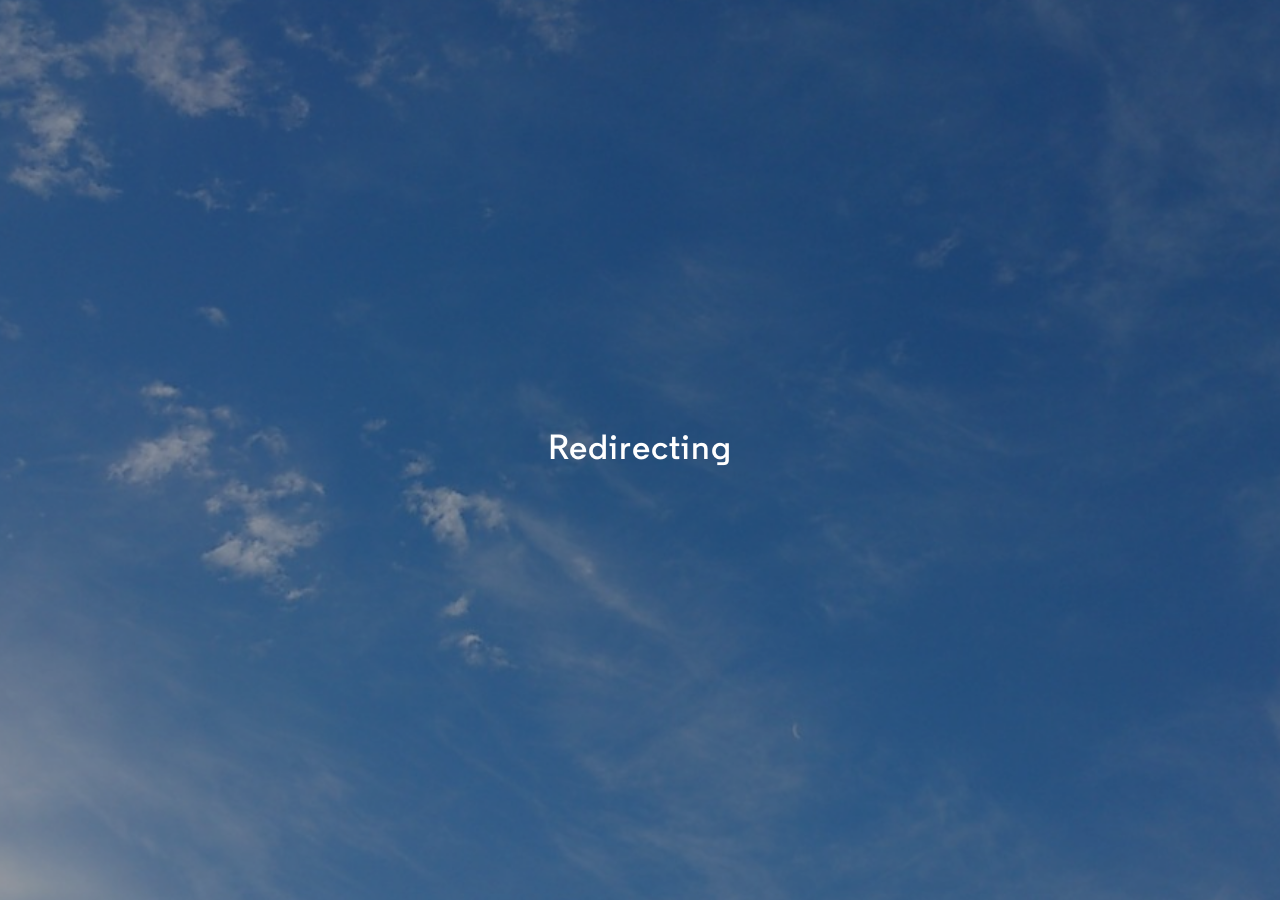
<file: instagram.html>
<!DOCTYPE html>
<html>
	<link rel="shortcut icon" type="image/x-icon" href="favicon.ico" />
   <head>
	 <link rel="stylesheet" type="text/css" href="style.css">
	 <img src="bg2.jpg" alt= "Redirecting" id="vid" </img>
	<meta charset="utf-8">
	  <title>Twitter</title>
	  <meta http-equiv = "refresh" content = "2; url = https://www.instagram.com/jackieskifn/" />
   </head>
   <body>
     <div id="center">
	  <p>Redirecting</p>
	 </div>
   </body>
</html>
</file>
<file: style.css>
@font-face {
  font-family: "VOXI-Semibold";
  src: url("./fonts/VOXI-Semibold.eot"); /* IE9 Compat Modes */
  src: url("./fonts/VOXI-Semibold.eot?#iefix") format("embedded-opentype"), /* IE6-IE8 */
    url("./fonts/VOXI-Semibold.otf") format("opentype"), /* Open Type Font */
    url("./fonts/VOXI-Semibold.svg") format("svg"), /* Legacy iOS */
    url("./fonts/VOXI-Semibold.ttf") format("truetype"), /* Safari, Android, iOS */
    url("./fonts/VOXI-Semibold.woff") format("woff"), /* Modern Browsers */
    url("./fonts/VOXI-Semibold.woff2") format("woff2"); /* Modern Browsers */
  font-weight: normal;
  font-style: normal;
}

@font-face {
  font-family: "VOXI-Regular";
  src: url("./fonts/VOXI-Regular.eot"); /* IE9 Compat Modes */
  src: url("./fonts/VOXI-Regular.eot?#iefix") format("embedded-opentype"), /* IE6-IE8 */
    url("./fonts/VOXI-Regular.otf") format("opentype"), /* Open Type Font */
    url("./fonts/VOXI-Regular.svg") format("svg"), /* Legacy iOS */
    url("./fonts/VOXI-Regular.ttf") format("truetype"), /* Safari, Android, iOS */
    url("./fonts/VOXI-Regular.woff") format("woff"), /* Modern Browsers */
    url("./fonts/VOXI-Regular.woff2") format("woff2"); /* Modern Browsers */
  font-weight: normal;
  font-style: normal;
}

@font-face {
  font-family: "VOXI-Bold";
  src: url("./fonts/VOXI-Bold.eot"); /* IE9 Compat Modes */
  src: url("./fonts/VOXI-Bold.eot?#iefix") format("embedded-opentype"), /* IE6-IE8 */
    url("./fonts/VOXI-Bold.otf") format("opentype"), /* Open Type Font */
    url("./fonts/VOXI-Bold.svg") format("svg"), /* Legacy iOS */
    url("./fonts/VOXI-Bold.ttf") format("truetype"), /* Safari, Android, iOS */
    url("./fonts/VOXI-Bold.woff") format("woff"), /* Modern Browsers */
    url("./fonts/VOXI-Bold.woff2") format("woff2"); /* Modern Browsers */
  font-weight: normal;
  font-style: normal;
}


html {
	overflow:-moz-scrollbars-vertical;
	overflow-x:hidden;
	overflow:-moz-scrollbars-vertical;
	overflow-y:hidden;
	background-color: #191714;
}

p{
	letter-spacing: 1px;
	font-family: 'VOXI-Semibold';
	font-size: 35px;
	color: white;
}

body {
	color: rgb(225,225,225);
  /*Calling animations for <p>*/
-webkit-animation: slide_in 2s ease forwards;
-moz-animation: slide_in 2s ease forwards;
-o-animation: slide_in 2s ease forwards;
animation: slide_in 2s ease forwards;
}

a {
	transition: 1s;
	text-decoration: none;
	font-size: 15px;
	letter-spacing: 1px;
	font-family: 'VOXI-Regular';
	color: white;
}

a:hover {
	transition: 1s;
	letter-spacing: 2px;
	font-size: 16	px;
}

#center {
	position: absolute;
	left: 50%;
	top: 50%;
	transform: translate(-50%, -50%);
	-webkit-transform: translate(-50%, -50%);
	-moz-transform: translate(-50%, -50%);
	-ms-transform: translate(-50%, -50%);
	-o-transform: translate(-50%, -50%);
	text-align: center;
}

#vid {
  position:fixed;
  min-width:135%;
  min-height:110%;
	opacity: 1;
  width:auto;
  height:auto;
  z-index:-100;
  transform:translateX(-50%) translateY(-50%);
  background-size:cover;
  overflow:hidden;
	-webkit-filter:blur(15px);
  -moz-filter:blur(15px);
  -o-filter:blur(15px);
  -ms-filter:blur(15px);
  filter:blur(15px);
  background:rgba(7,9,21,.5);
  filter:brightness(62.5%);
  top:50%;
  left:50%
}

/*Animations for <p>*/
@-webkit-keyframes slide_in {
  0% {margin-left: -200px; opacity: 0};
  100% {margin-left: 0px; opacity: 1};
} @-moz-keyframes slide_in {
  0% {margin-left: -200px; opacity: 0};
  100% {margin-left: 0px; opacity: 1};
} @-o-keyframes slide_in {
  0% {margin-left: -200px; opacity: 0};
  100% {margin-left: 0px; opacity: 1};
} @keyframes slide_in {
  0% {margin-left: -200px; opacity: 0};
  100% {margin-left: 0px; opacity: 1};
}
</file>
